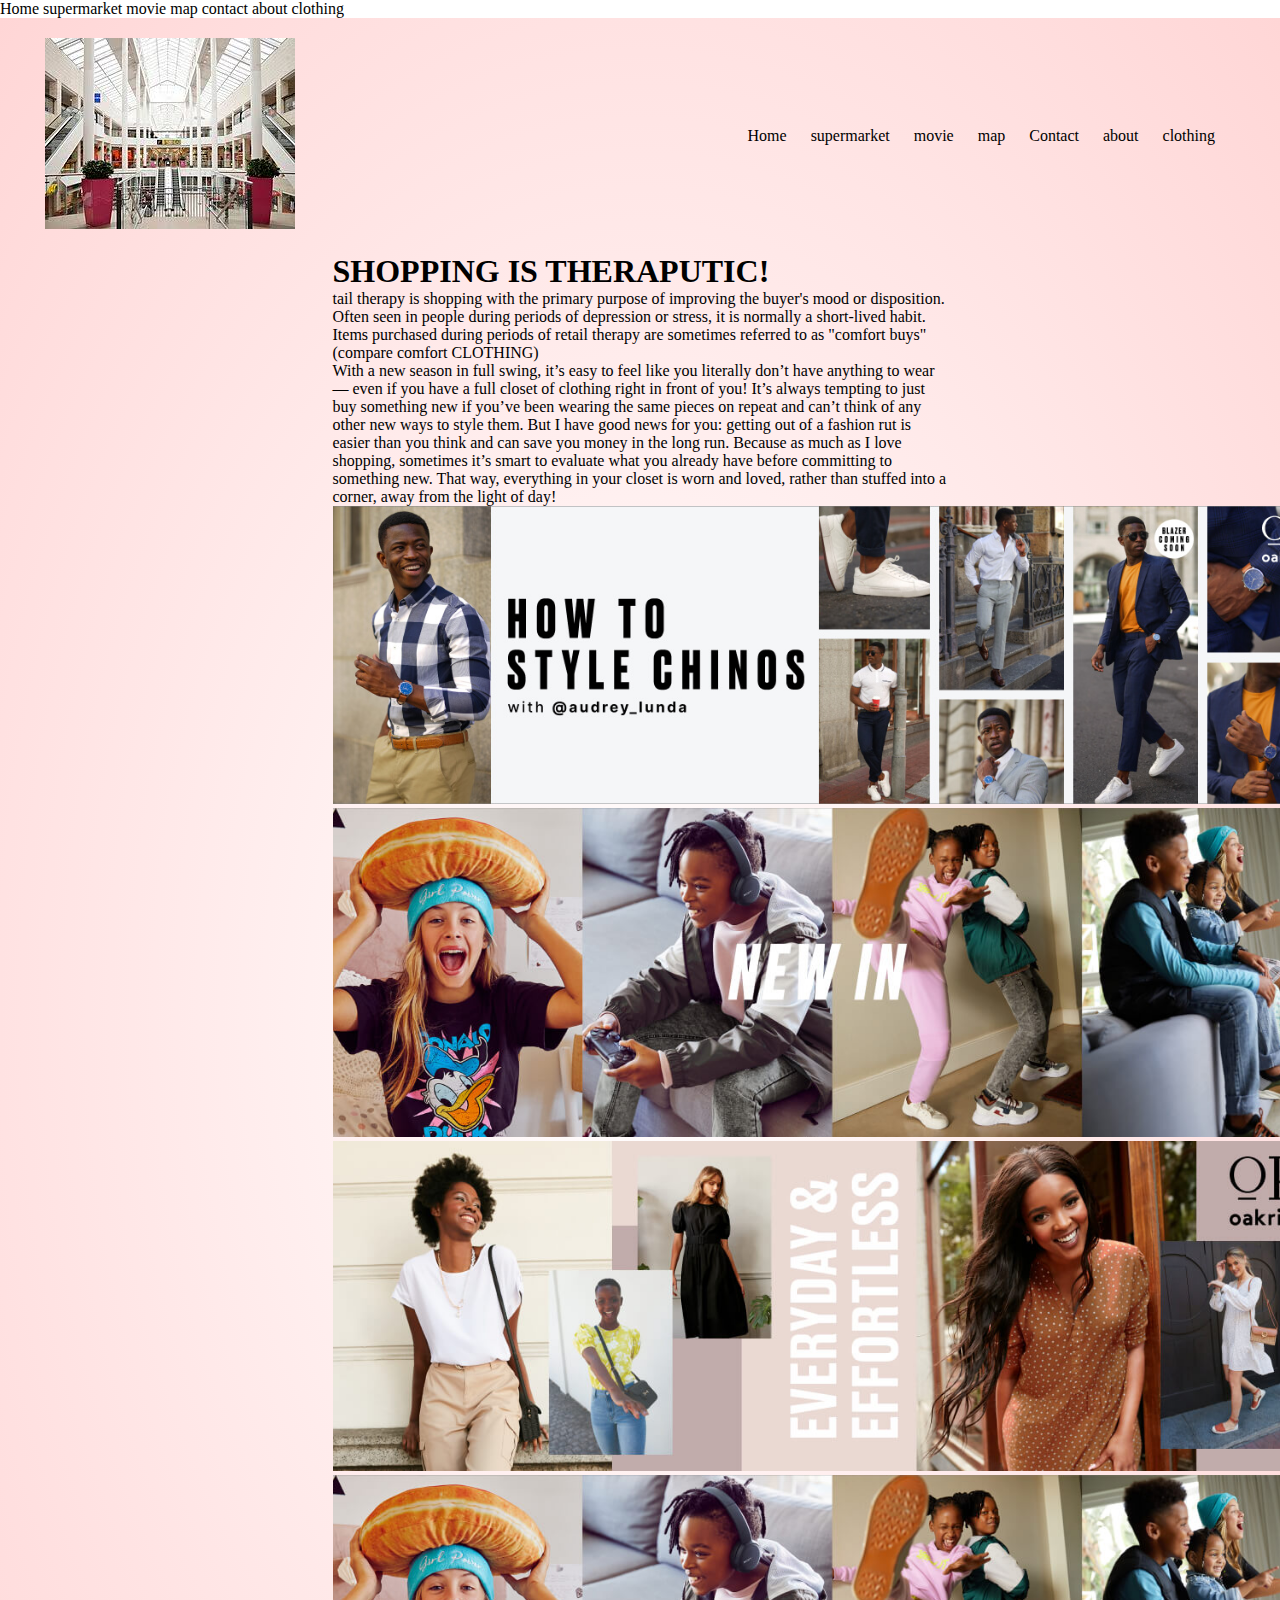
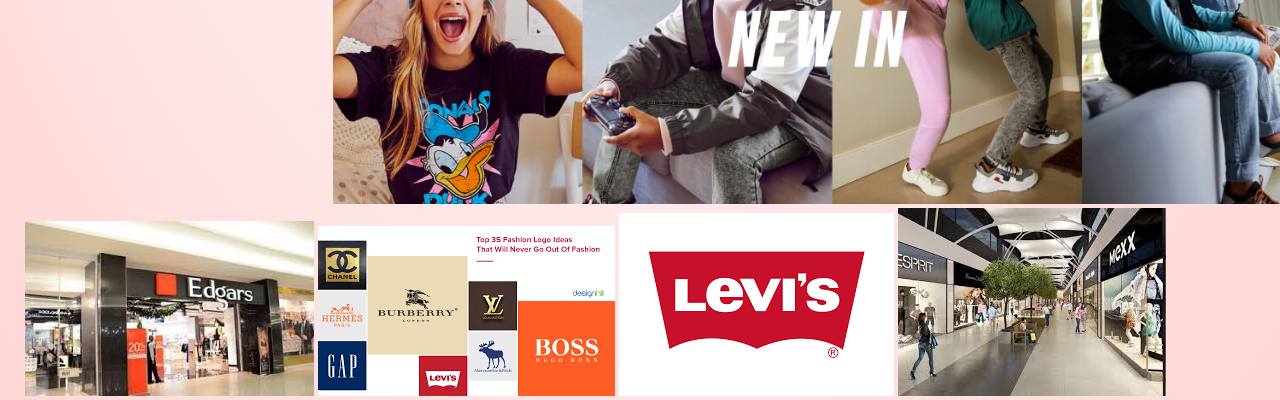
<file: clothing.html>
<!DOCTYPE html>
<html lang="en">

<head>
 <meta charset="utf-8">
    <title> <h1>P I N E C I T Y M A L L</h1></title>
  <link rel="stylesheet"href="style.css">

      
<div id="menu">
    <a href="index.html">Home</a>
    <a href="supermarket.html">supermarket</a>
     <a href="movie.html">movie</a>
     <a href="map.html">map</a>
     <a href="contact.html">contact</a>
     <a href="about.html">about</a>
     <a href="clothing.html">clothing</a>
        </div>
    
    
    </head>

<body>
    <div class="header">
 <div class="container" >
 <div class="navbar"  >
  <div class ="logo" >
   <img src="images/download%20(4).jpg">

      
     </div>
    <nav>
     
     <ul>
         <li><a href ="index.html">Home</a></li>
         <li><a href ="index.html">supermarket</a></li>  
           <li><a href ="index.html">movie</a></li>
         <li><a href ="About%20.html">map</a></li>
          <li><a href ="Contact.html">Contact</a></li>
          <li><a href ="about.html">about</a></li>
          <li><a href ="index.html">clothing</a></li>
            </ul>

     </nav>
     </div>
     <div class="row">
       <div class="col-2">
           <h1>SHOPPING IS THERAPUTIC!</h1>
<p>tail therapy is shopping with the primary purpose of improving the buyer's mood or disposition. Often seen in people during periods of depression or stress, it is normally a short-lived habit. Items purchased during periods of retail therapy are sometimes referred to as "comfort buys" (compare comfort CLOTHING)<BR>With a new season in full swing, it’s easy to feel like you literally don’t have anything to wear — even if you have a full closet of clothing right in front of you! It’s always tempting to just buy something new if you’ve been wearing the same pieces on repeat and can’t think of any other new ways to style them.

    But I have good news for you: getting out of a fashion rut is easier than you think and can save you money in the long run. Because as much as I love shopping, sometimes it’s smart to evaluate what you already have before committing to something new. That way, everything in your closet is worn and loved, rather than stuffed into a corner, away from the light of day!</BR></p>


    <img src="images/cat-m-guide%20(2).jpg">
    <img src="images/cat_k_rt_new_in%20(2).jpg">
           <img src="images/cat_l_style_guide.jpg">
           <img src="images/cat_k_rt_new_in%20(3).jpg">
         </div>
     </div>
    
     
     <div class="col-2">

         <img src="images/EDGARS.jpg">
          <img src="images/download%20(5).png" >   
              
            <img src="images/download%20(3).png">
         <img src="images/download%20(1).jpg">
         
         
         
         
     </div>
    </div>
    </div>
    </body>


</html>
</file>
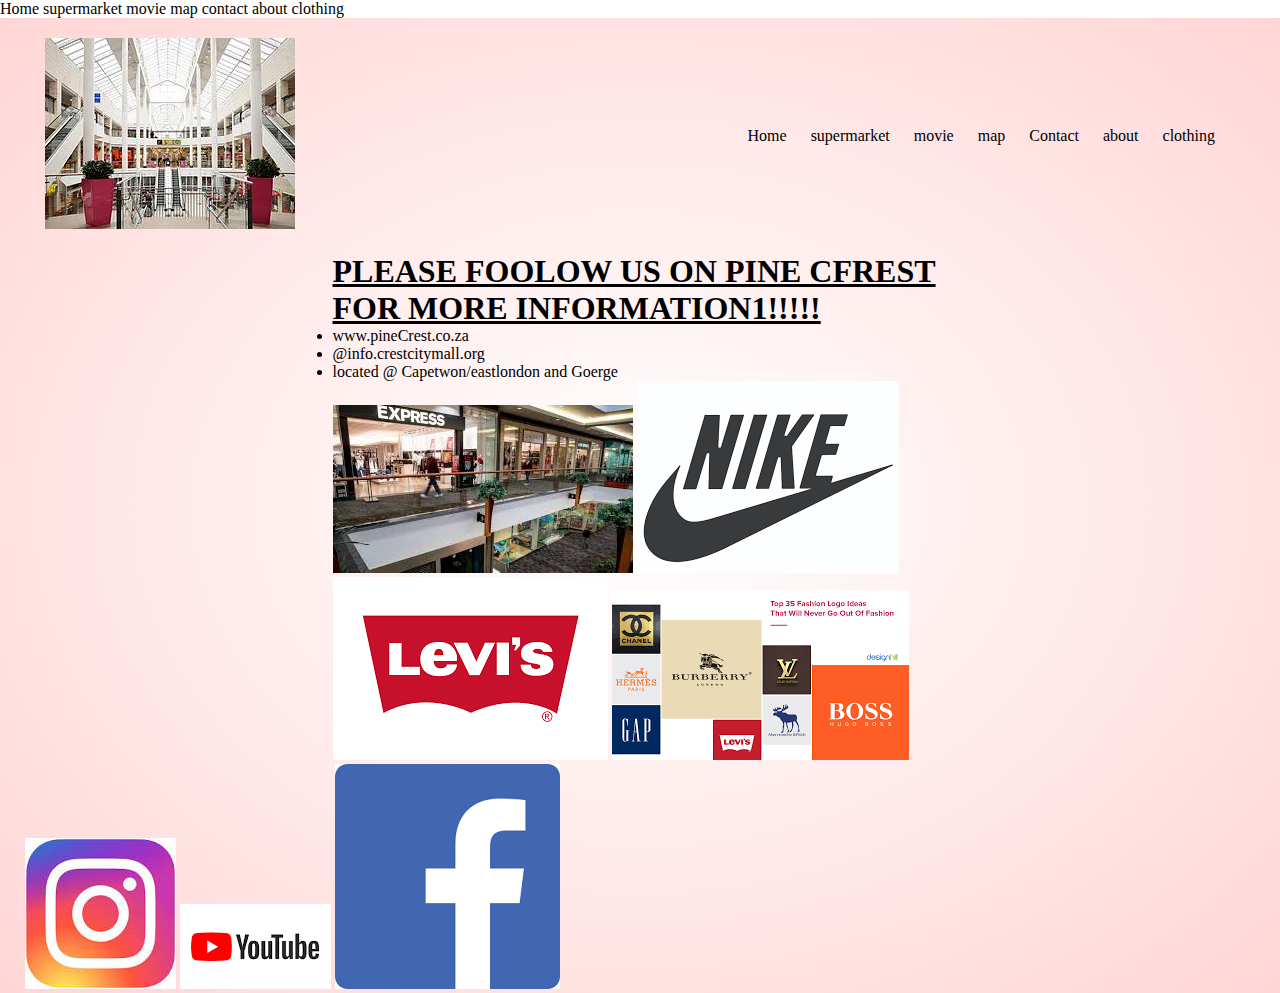
<file: contact.html>
<!DOCTYPE html>
<html lang="en">

<head>
 <meta charset="utf-8">
    <title> <h1>P I N E C I T Y M A L L</h1></title>
  <link rel="stylesheet"href="style.css">

      
    <div id="menu">
    <a href="index.html">Home</a>
    <a href="supermarket.html">supermarket</a>
     <a href="movie.html">movie</a>
     <a href="map.html">map</a>
     <a href="contact.html">contact</a>
     <a href="about.html">about</a>
     <a href="clothing.html">clothing</a>
        </div>
    
    
    </head>

<body>
    <div class="header">
 <div class="container" >
 <div class="navbar"  >
  <div class ="logo" >
   <img src="images/download%20(4).jpg">

      
     </div>
    <nav>
     
     <ul>
         <li><a href ="index.html">Home</a></li>
         <li><a href ="index.html">supermarket</a></li>  
           <li><a href ="index.html">movie</a></li>
         <li><a href ="About%20.html">map</a></li>
          <li><a href ="Contact.html">Contact</a></li>
          <li><a href ="about.html">about</a></li>
          <li><a href ="index.html">clothing</a></li>
            </ul>

     </nav>
     </div>
     <div class="row">
       <div class="col-2">
           <h1><u>PLEASE FOOLOW US ON PINE CFREST FOR MORE INFORMATION1!!!!!</u></h1>
<ul>
      <li>www.pineCrest.co.za</li>
    <li>@info.crestcitymall.org</li> 
    <li>located @ Capetwon/eastlondon and Goerge</li>
   </ul>


    <img src="images/EXPRESS.jpg">
    <img src="images/download%20(2).png">
           <img src="images/download%20(3).png">
           <img src="images/download%20(5).png">
         </div>
     </div>
    
     
     <div class="col-2">
          <img src="images/11111111.jpg">                                 
         <img src ="images/download%20(6)YYY.png">
         <img src="images/download%20(6)FACSS.png">

         
         
     </div>
    </div>
    </div>
    </body>


</html>
</file>
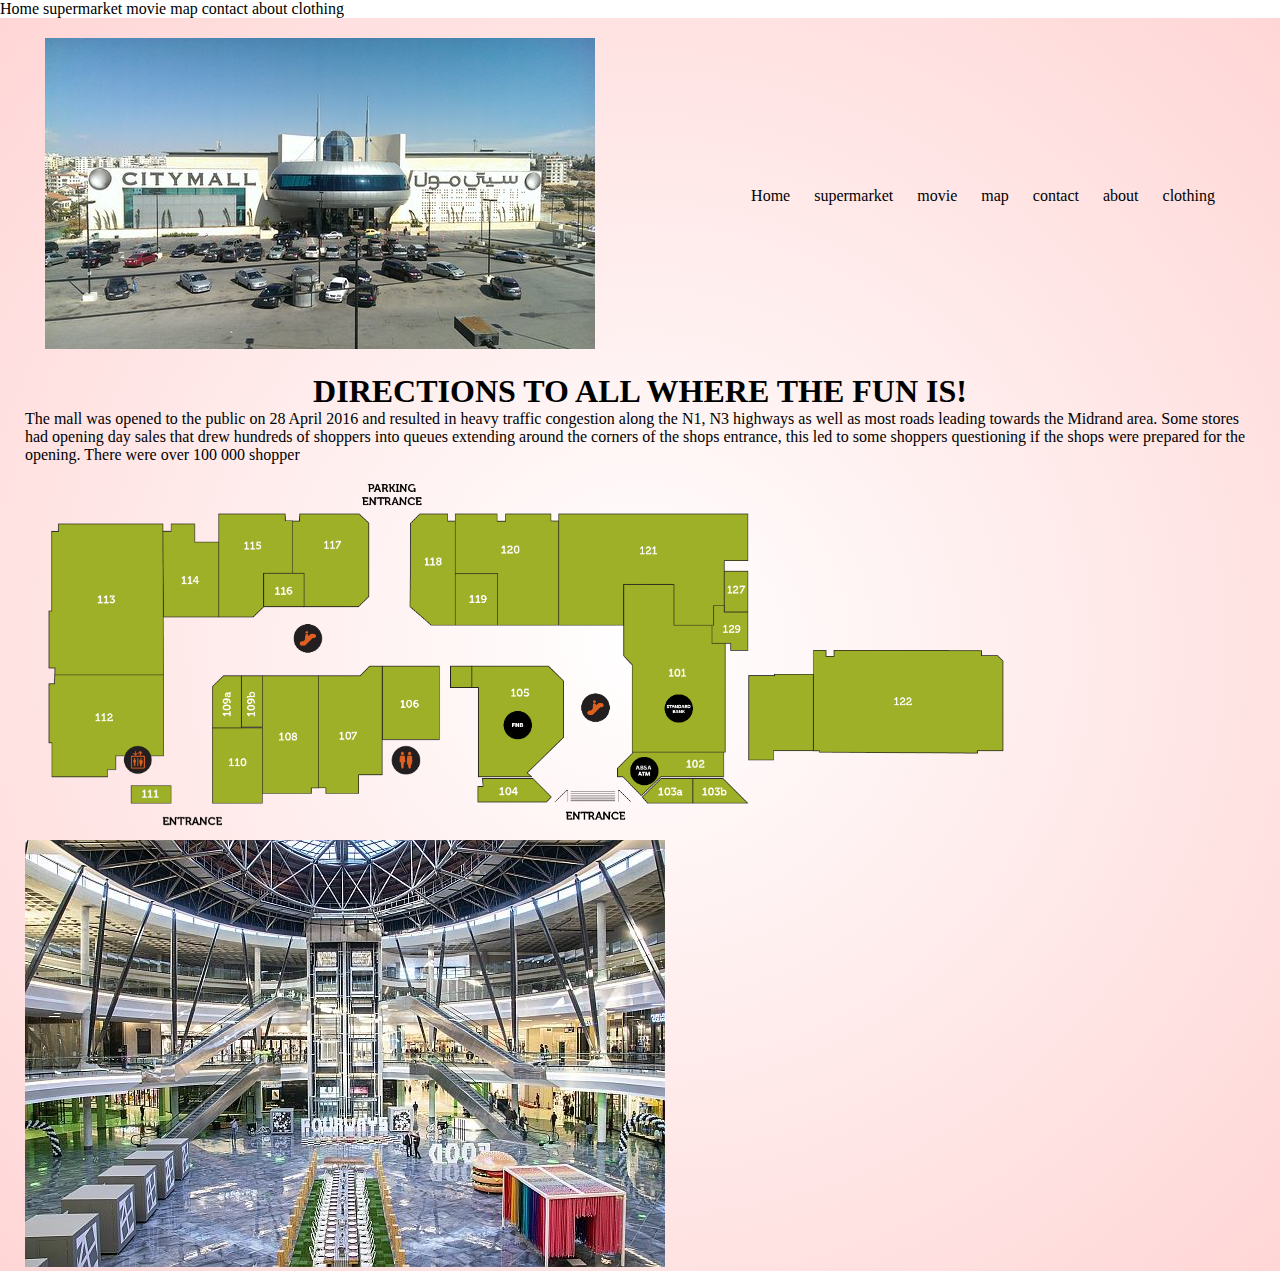
<file: map.html>
<!DOCTYPE html>
<html lang="en">

<head>
 <meta charset="utf-8">
    <title> M A P </title>
   
  <link rel="stylesheet"href="style.css">
    <div id="menu">
    <a href="index.html">Home</a>
    <a href="supermarket.html">supermarket</a>
     <a href="movie.html">movie</a>
     <a href="map.html">map</a>
     <a href="contact.html">contact</a>
     <a href="about.html">about</a>
     <a href="clothing.html">clothing</a>
        </div>
    
    
    
    </head>

<body>
    <div class="header">
 <div class="container" >
 <div class="navbar"  >
  <div class ="logo" >
     
   <img src="images/imag0448-largejpg.jpg">
             
            
      
     </div>
    <nav>
     
    <ul>
         <li><a href ="index.html">Home</a></li>
         <li><a href ="index.html">supermarket</a></li>  
           <li><a href ="movie.html">movie</a></li>
         <li><a href ="map.html">map</a></li>
          <li><a href ="contact.html">contact</a></li>
          <li><a href ="about.html">about</a></li>
              <li><a href ="clothing.html">clothing</a></li>            
             

            </ul>

     </nav>
     </div>
     <div class="row">
      <h1>DIRECTIONS TO ALL WHERE THE FUN IS!</h1>
    <p>The mall was opened to the public on 28 April 2016 and resulted in heavy traffic congestion along the N1, N3 highways as well as most roads leading towards the Midrand area. Some stores had opening day sales that drew hundreds of shoppers into queues extending around the corners of the shops entrance, this led to some shoppers questioning if the shops were prepared for the opening. There were over 100 000 shopper</p>
        
         
     </div>
     
     <div class="col-2">
        <img src="images/Elements-12.png">
         <img src="images/mallgTE.jpg">
     </div>
    </div>
    </div>
    </body>


    
   
         
</html>
</file>
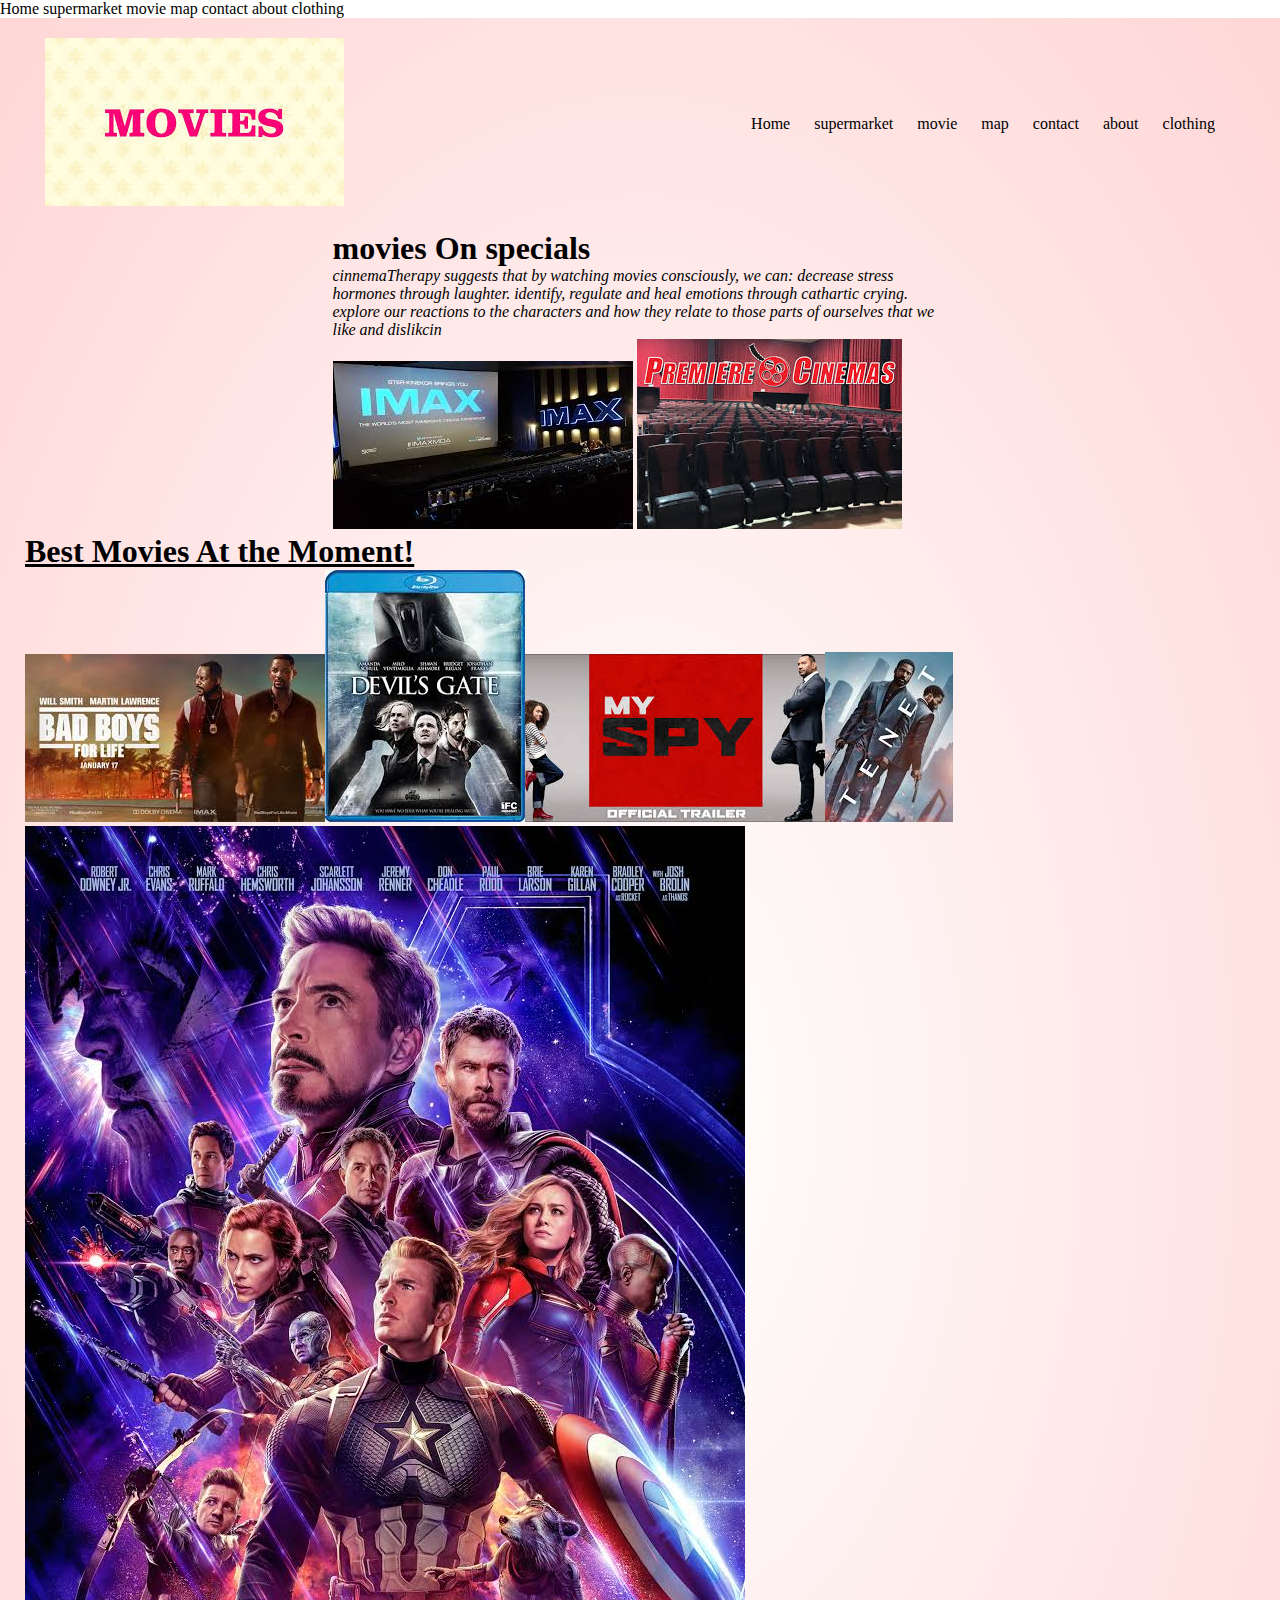
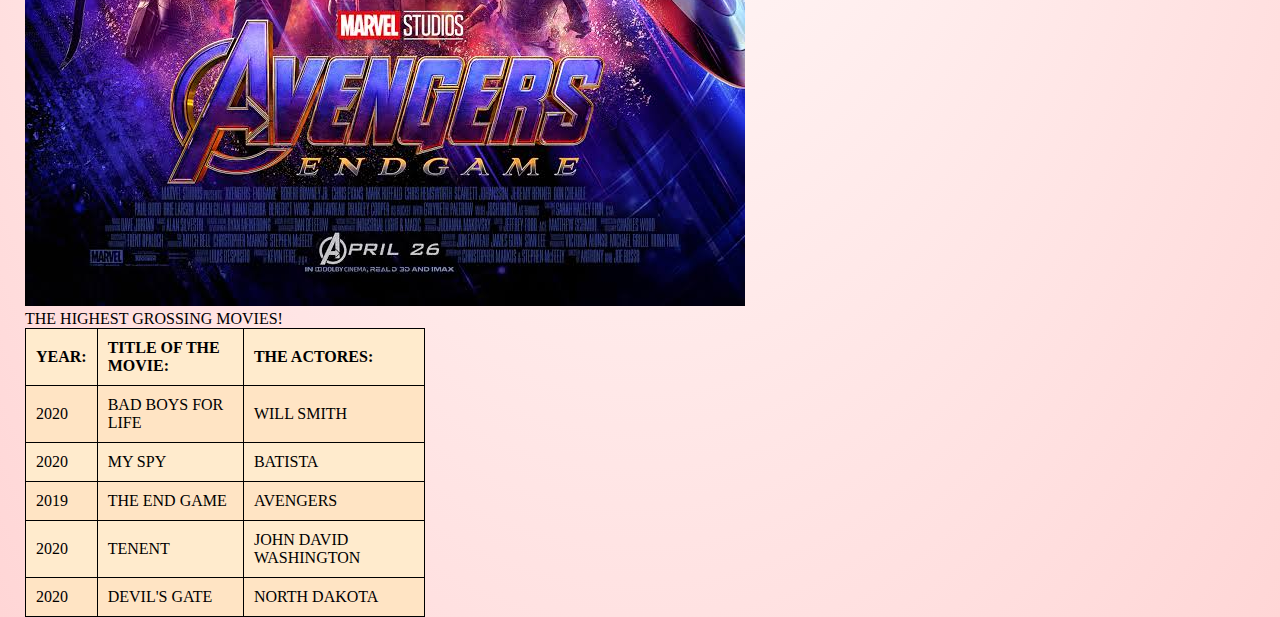
<file: movie.html>
<!DOCTYPE html>
<html lang="en">

<head>
 <meta charset="utf-8">
    <title><h1>P I N E CITY M A L L</h1></title>
    
  <link rel="stylesheet"href="style.css">
    <div id="menu">
    <a href="index.html">Home</a>
    <a href="supermarket.html">supermarket</a>
     <a href="movie.html">movie</a>
     <a href="map.html">map</a>
     <a href="contact.html">contact</a>
     <a href="about.html">about</a>
     <a href="clothing.html">clothing</a>
        </div>
    

            
    
    </head>

<body>
    <div class="header">
 <div class="container" >
 <div class="navbar"  >
  <div class ="logo" >
     
   <img src="images/download%20(3)mmm.jpg">
      
     </div>
    <nav>
     
     <ul>
         <li><a href ="index.html">Home</a></li>
         <li><a href ="supermarket.html">supermarket</a></li>  
           <li><a href ="movie.html">movie</a></li>
         <li><a href ="map.html">map</a></li>
          <li><a href ="contact.html">contact</a></li>
          <li><a href ="about.html">about</a></li>
              <li><a href ="clothing.html">clothing</a></li>            
             

            </ul>


     </nav>
     </div>
     <div class="row">
       <div class="col-2">
     <h1> movies On specials</h1>
     <P><i>cinnemaTherapy suggests that by watching movies consciously, we can: decrease stress hormones through laughter. identify, regulate and heal emotions through cathartic crying. explore our reactions to the characters and how they relate to those parts of ourselves that we like and dislikcin</i ></P>
      
           <img src="images/cinema2.jpg">
           <img src="images/cinema1.jpg">
           
           
         </div>  
         
     </div>
     
     <div class="col-2">
         <h1> <U>Best Movies At the Moment!</U></h1>
            <table>
         <caption> THE HIGHEST GROSSING MOVIES!</caption>
     <tr>
       <th>YEAR:</th>  
         <th> TITLE OF THE MOVIE:</th>
         <th>THE ACTORES: </th>
         </tr>   
        <tr>
        
         <td>2020</td>
          <td>BAD BOYS FOR LIFE</td>
          <td>WILL SMITH</td>
         
         <tr>
          <td>2020</td>
          <td>MY SPY</td>
          <td>BATISTA</td>
         
         
         
         </tr>
         
        <tr>
          <td>2019</td>
             <td>THE END GAME</td>
             <td>AVENGERS</td>  
         </tr>
            <tr> <td>2020</td>
            <td>TENENT</td>      
          <td>JOHN DAVID WASHINGTON</td>
         </tr>
                <tr> <td>2020</td>
            <td>DEVIL'S GATE</td>      
          <td>NORTH DAKOTA</td>
         </tr>
       
     <img src="images/badboys.jpg">
       <img src="images/dEVILGATE.jpg">
        <img src="images/download%20(3).jpg">
         <img src="images/images%20(5).jpg">
         <img src="images/endgame.jpg">
         </table>
     </div>
    </div>
    </div>
    </body>


</html>
</file>
<file: style.css>
*{
    
    
    margin: 0;
    padding: 0;
    box-sizing: border-box;
}
.navbar{
    display: flex;
    align-items: center;
    padding: 20px
}

nav{
    
    flex: 1;
    text-align: right;
}
nav ul{
    
    display: inline-block;
    list-style-type: none;
}
nav ul li{
    display: inline-block;
    margin-right: 20px;  
}
a{
    text-decoration:none;
    color:black;
}
.container{
    
max-width: 1300px;
    margin: auto;
    padding-left: 25px;
    padding-right: 25px;
    
}
.row{
    display: flex;
    align-items: center;
    flex-wrap: wrap;
    justify-content: space-around;
    
    
}
.col-2{
    flex-basis: 50%;
    min-width: 300px;        
}
.col-2 img{
    max-width: 1000px;
    align-items: center;
}  
.cols-2 h1{
    
    font-size: 50px;
    line-height: 60;
    margin: 25px 0;   
    
}  
.btn{
    display: inline-block;
    background: #ff523b;
    color: aqua;
    padding: 8px 30px;
    margin: 30px 0;
    border-radius: 30px;
    
    
}
.header{
    background: radial-gradient(#fff,#ffd6d6);
}
table{
    
    width: 400px;
    
}
th, caption{
    
    text-align: left;
    
}
table, th, td{ 
    border: 1px solid #000;
    border-collapse: collapse;
}
th,td{
   
    padding: 10px;
   
    
}

tr:nth-child(even){
 background-color:bisque; 
}
tr:nth-child(odd){
    background-color:blanchedalmond
</file>
